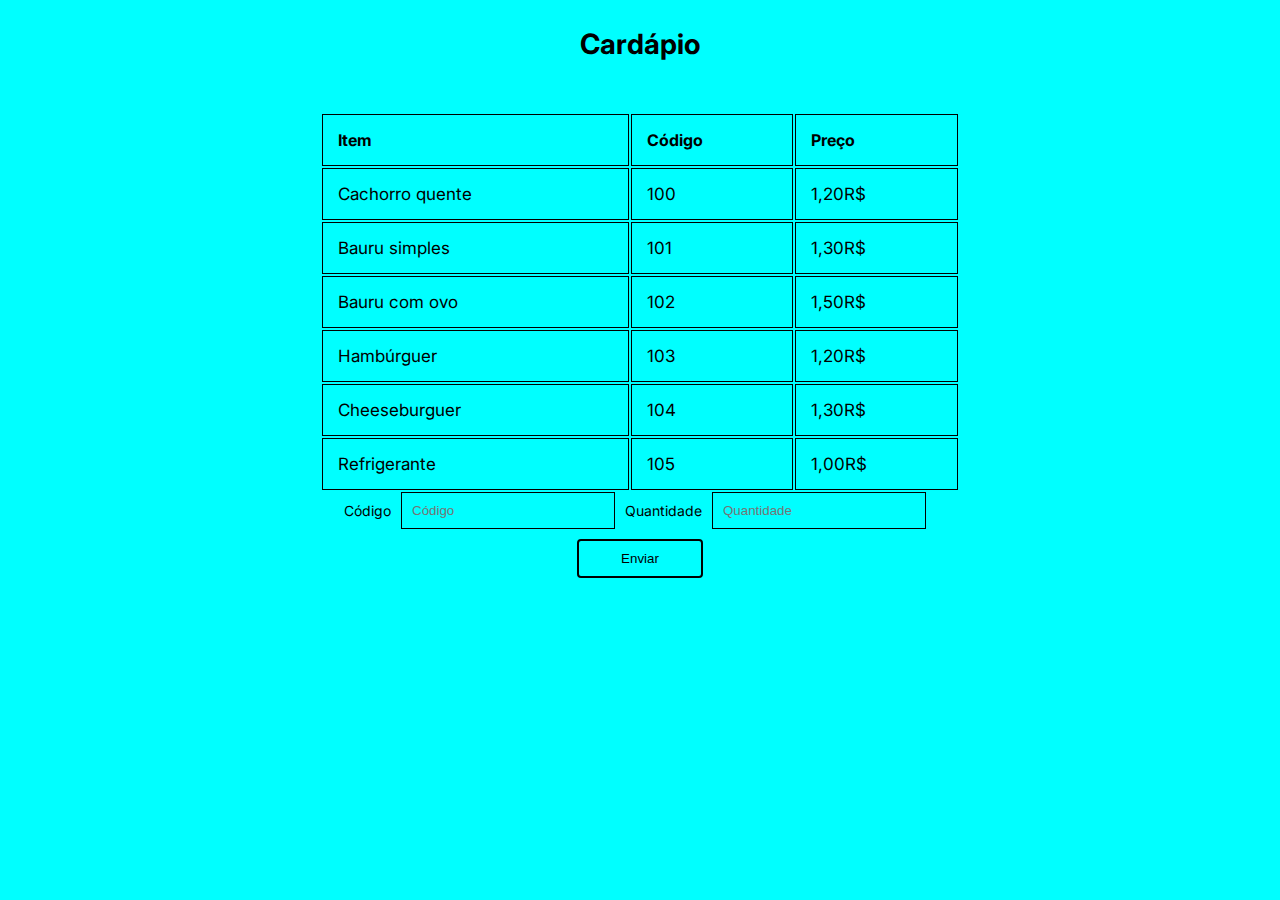
<file: questao1/cardapio.html>
<!DOCTYPE html>
<html lang="pt-br">

<head>
  <meta charset="UTF-8">
  <meta http-equiv="X-UA-Compatible" content="IE=edge">
  <meta name="viewport" content="width=device-width, initial-scale=1.0">
  <title>Cardápio</title>
  <link rel="preconnect" href="https://fonts.gstatic.com">
  <link href="https://fonts.googleapis.com/css2?family=Inter:wght@400;700&display=swap" rel="stylesheet">
  <link rel="stylesheet" href="cardapio.css">
</head>
<body>
    <div class="container">
      <h1>Cardápio</h1>
      <table>
            <thead>
               <tr>
                   <th>Item</th>
                   <th>Código</th>
                   <th>Preço</th>
               </tr>
           </thead>
          <tbody>
               <tr>
                   <td>Cachorro quente</td>
                   <td>100</td>
                   <td>1,20R$</td>
               </tr>
               <tr>
                   <td>Bauru simples</td>
                   <td>101</td>
                   <td>1,30R$</td>
               </tr>
               <tr>
                  <td>Bauru com ovo</td>
                  <td>102</td>
                  <td>1,50R$</td>
                </tr>
                <tr>
                  <td>Hambúrguer</td>
                  <td>103</td>
                  <td>1,20R$</td>
                </tr>
                <tr>
                  <td>Cheeseburguer</td>
                  <td>104</td>
                  <td>1,30R$</td>
                </tr>
                <tr>
                  <td>Refrigerante</td>
                  <td>105</td>
                  <td>1,00R$</td>
                </tr>    
          </tbody>
          <p id="resultado"></p>
      </table>
      <div id="inputs">
        <label for="codigo">Código</label>
        <input id="codigo" type="number" placeholder="Código" min="100" max="105">
        <label for="quantidade">Quantidade</label>
        <input id="quantidade" type="number" placeholder="Quantidade" min="1">
      </div>
      <button id="btn">Enviar</button>
    </div>
    <script src="cardapio.js"></script>
</body>
</html>
  </div>
</body>
</html>
</file>
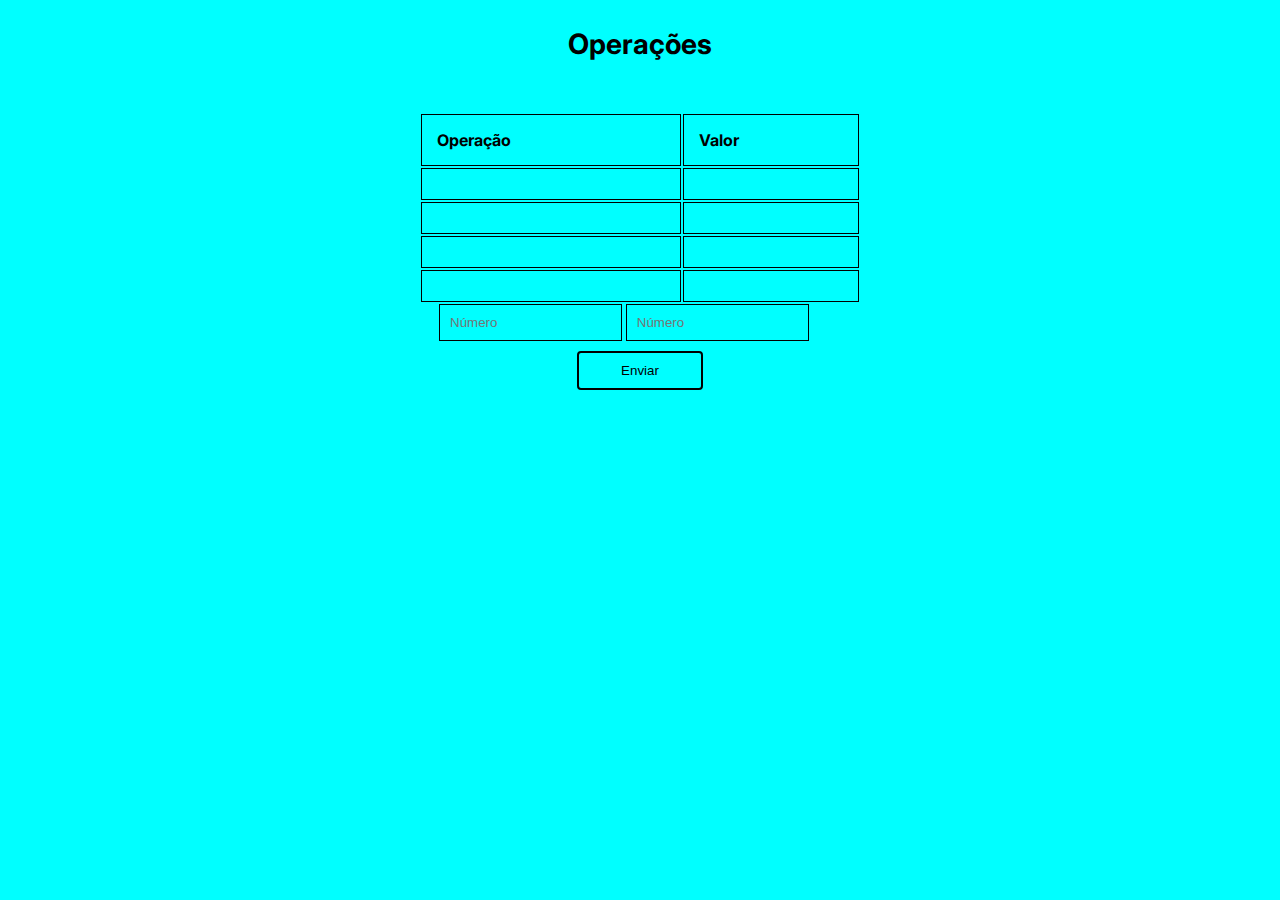
<file: questao2/operacoes.html>
<!DOCTYPE html>
<html lang="pt-br">

<head>
  <meta charset="UTF-8">
  <meta http-equiv="X-UA-Compatible" content="IE=edge">
  <meta name="viewport" content="width=device-width, initial-scale=1.0">
  <title>Operações</title>
  <link rel="preconnect" href="https://fonts.gstatic.com">
  <link href="https://fonts.googleapis.com/css2?family=Inter:wght@400;700&display=swap" rel="stylesheet">
  <link rel="stylesheet" href="operacoes.css">
</head>
<body>
    <div class="container">
      <h1>Operações</h1>
      <table>
            <thead>
               <tr>
                   <th>Operação</th>
                   <th>Valor</th>
               </tr>
           </thead>
          <tbody>
               <tr>
                   <td id="operacao_soma"></td>
                   <td id="resultado_soma"></td>
               </tr>
               <tr>
                   <td id="operacao_multiplicacao"></td>
                   <td id="resultado_multiplicacao"></td>
               </tr>
               <tr>
                  <td id="operacao_divisao"></td>
                  <td id="resultado_divisao"></td>
                </tr>
                <tr>
                  <td id="operacao_resto"></td>
                  <td id="resultado_resto"></td>
                </tr>
          </tbody>
          <p id="resultado"></p>
      </table>
      <div id="input">
        <input id="num1" type="number" placeholder="Número">
        <input id="num2" type="number" placeholder="Número">
      </div>
      <button id="btn">Enviar</button>
    </div>
    <script src="operacoes.js"></script>
</body>
</html>
  </div>
</body>
</html>
</file>
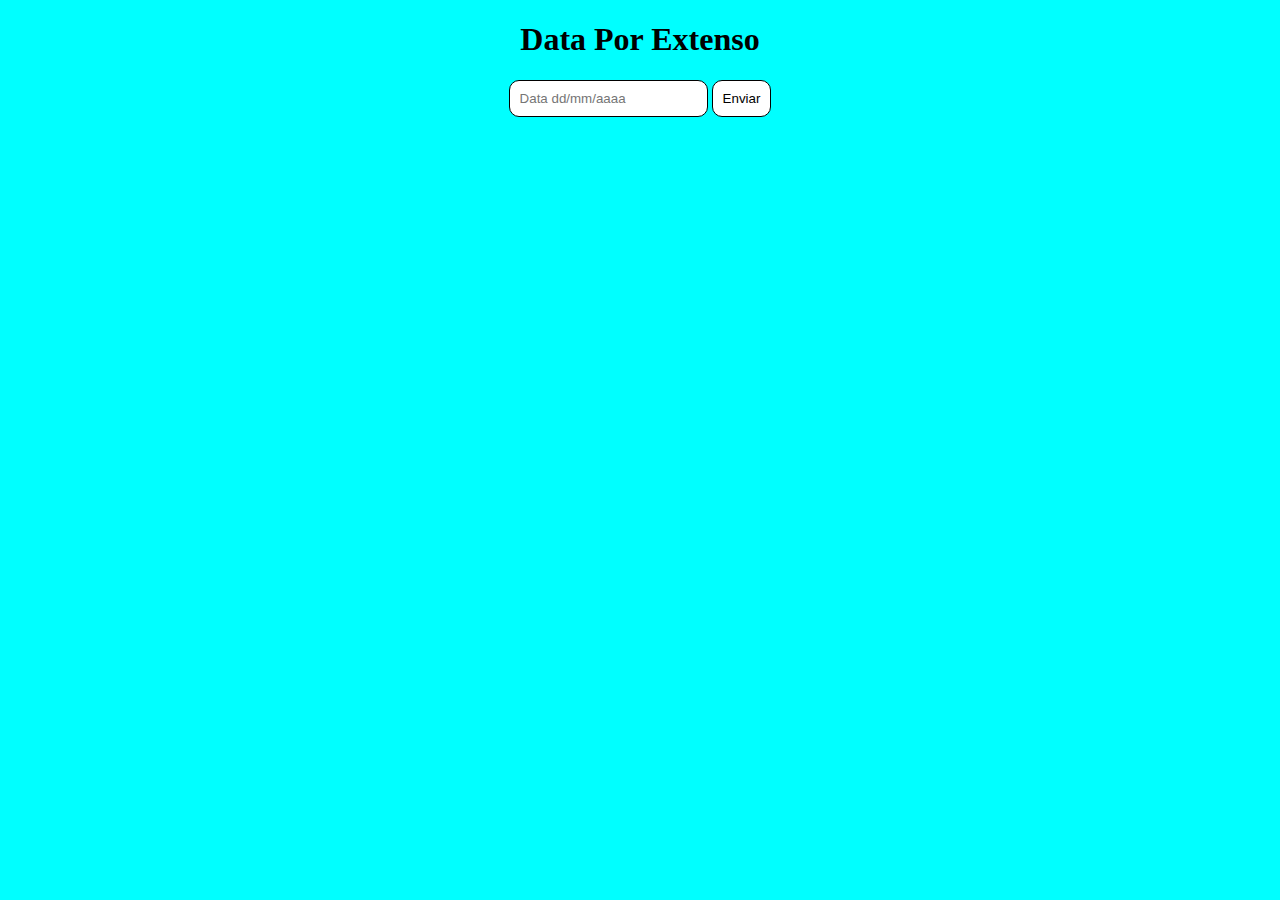
<file: questao3/data.html>
<!DOCTYPE html>
<html lang="pt-br">
<head>
    <meta charset="UTF-8">
    <meta http-equiv="X-UA-Compatible" content="IE=edge">
    <meta name="viewport" content="width=device-width, initial-scale=1.0">
    <link rel="stylesheet" href="data.css">
    <title>Data</title>
</head>
<body>
    <div class="container">
        <h1>Data Por Extenso</h1>
        <input type="text" id="data" placeholder="Data dd/mm/aaaa">
        <button id="btn">Enviar</button>
        <p id="resultado"></p>
    </div>
    <script src="data.js"></script>
</body>
</html>
</file>
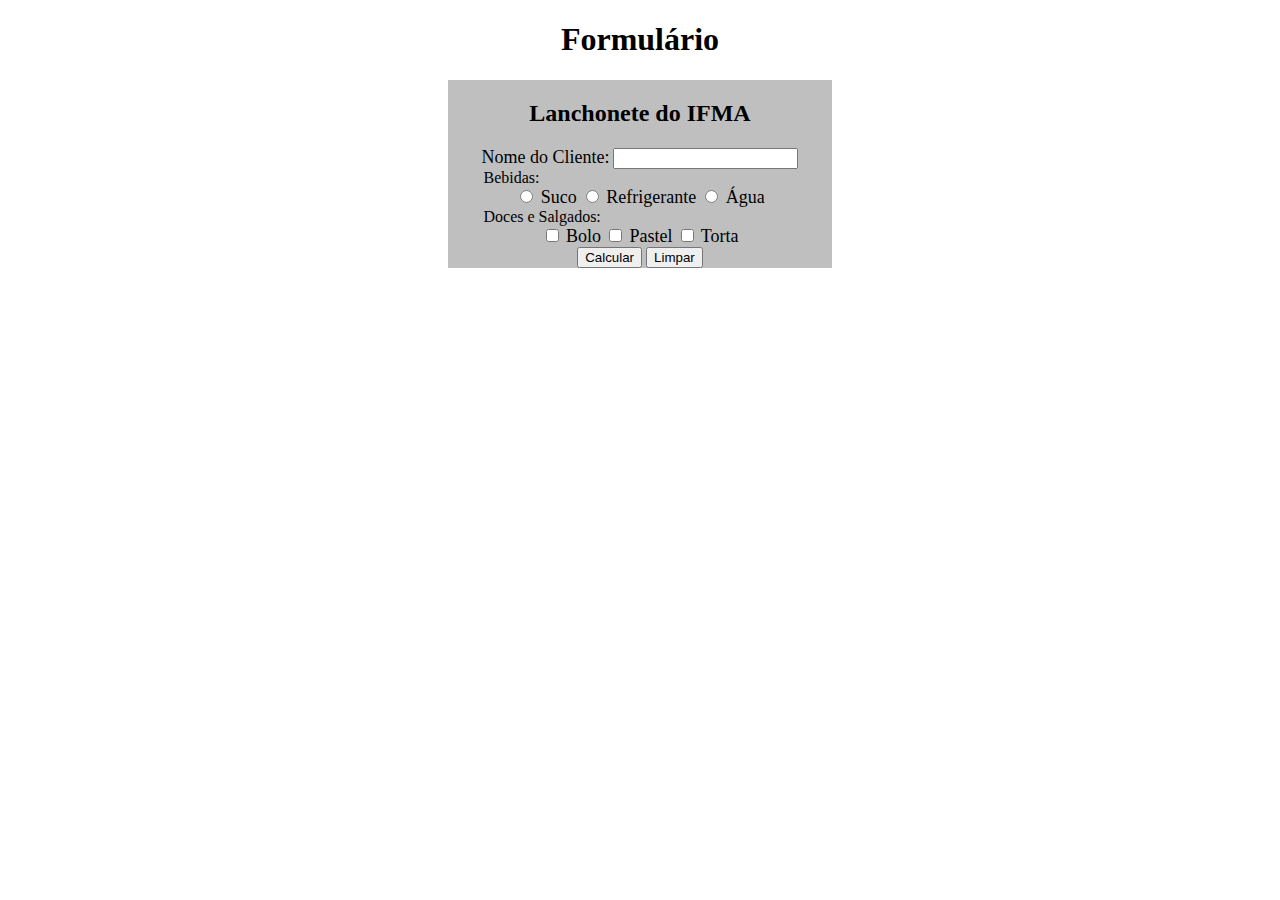
<file: questao4/lanchonete.html>
<!DOCTYPE html>
<html lang="pt-br">
<head>
    <meta charset="UTF-8">
    <meta http-equiv="X-UA-Compatible" content="IE=edge">
    <meta name="viewport" content="width=device-width, initial-scale=1.0">
    <link rel="stylesheet" href="style.css">
    <title>Lachonete - IFMA</title>
</head>
<body>
    <h1>Formulário</h1>
    <div id="container">
        <form action="" method="POST">
            <h2 class="titulo-cadastro">Lanchonete do IFMA</h2>
            <label for="nomecliente">Nome do Cliente:</label>
            <input type="text" id="nomecliente" required>

            <fieldset>
                <legend>Bebidas:</legend>
                <label for="suco"><input type="radio" name="bebida" value="suco" id="suco"> Suco</label>
                    
                <label for="refrigerante"><input type="radio" name="bebida" value="refrigerante" id="refrigerante"> Refrigerante</label>
                    
                <label for="agua"><input type="radio" name="bebida" value="agua" id="agua"> Água</label>
            </fieldset>

            <fieldset>
                <legend>Doces e Salgados:</legend>
                <label for="bolo"><input type="checkbox" value="bolo" name="comida" id="bolo"> Bolo</label>
                    
                <label for="pastel"><input type="checkbox" value="pastel" name="comida" id="pastel"> Pastel</label>
                    
                <label for="torta"><input type="checkbox" value="torta" name="comida" id="torta"> Torta</label>
            </fieldset>

            <input type="submit" value="Calcular" id="calcular">
            <input type="submit" value="Limpar" id="limpar">
            </form>
        </form>
    </div>
    <p id="resultado"></p>
    <script src="lanchonete.js"></script>
</body>
</html>
</file>
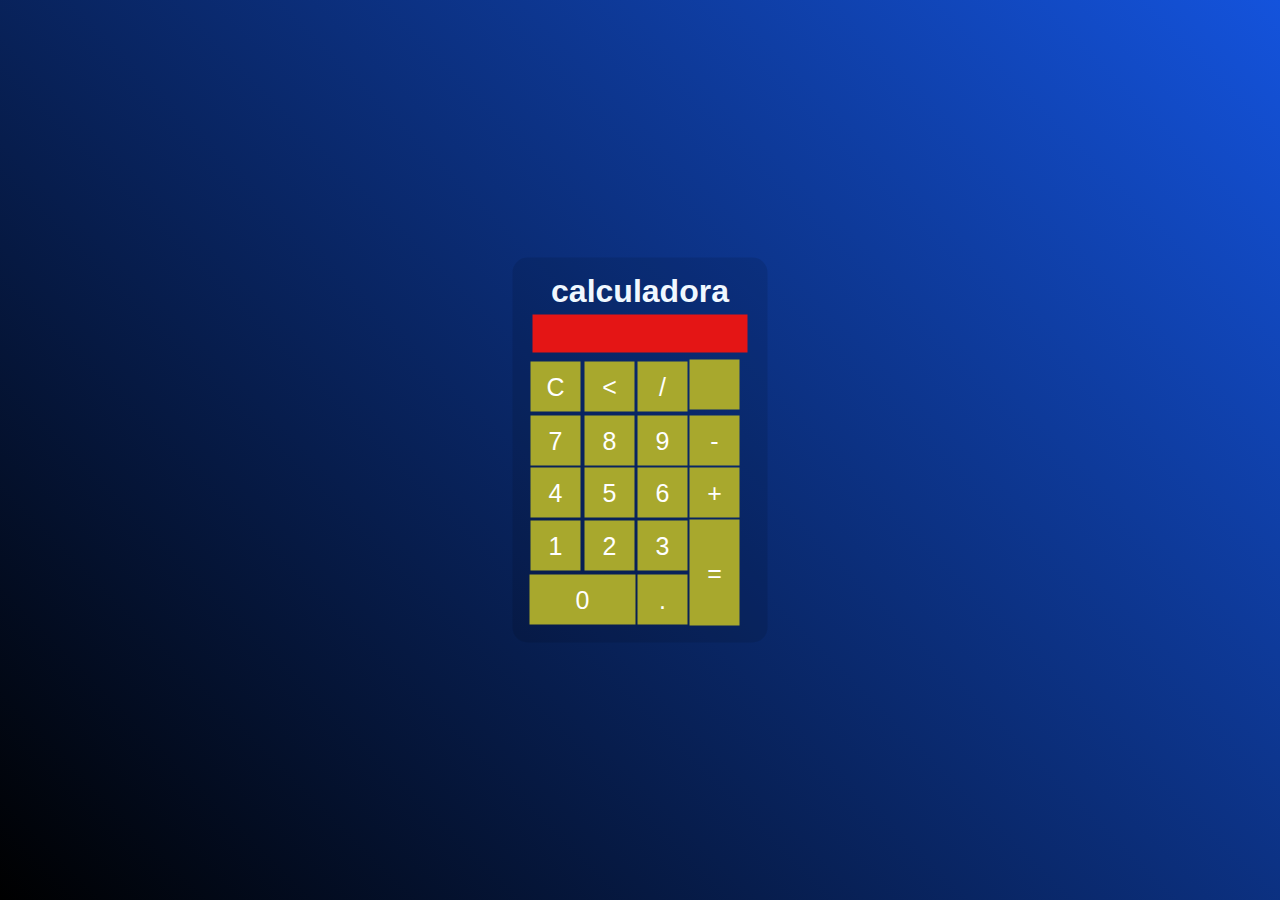
<file: questao5/calculadora.html>
<!DOCTYPE html>
<html lang="en">
<head>
    <meta charset="UTF-8">
    <meta http-equiv="X-UA-Compatible" content="IE=edge">
    <meta name="viewport" content="width=device-width, initial-scale=1.0">
    <title>calculadora</title>
    <style>
        *{
            margin: 0;
            padding: 0;
        }
        .fundo{
            background-image: linear-gradient(45deg, black,rgb(20, 83, 220));
            height: 100vh;

            color: aliceblue;
            font-family: Arial, Helvetica, sans-serif;
            text-align: center;
    
        }
        .calculadora{
            position: absolute;
           background-color: rgba(0, 0, 0, 0.1);
            top: 50%;
            left: 50%;
            transform: translate(-50%,-50%);
            border-radius: 15px;
            padding: 15px;
        }
        .botao{
         width: 50px;
         height: 50px;
         font-size: 25px;
         cursor: pointer;
         background-color: rgb(168, 168, 45);
         border: none;
         color: rgb(255, 255, 255); 
         margin: 3p;
        }
        .botao:hover{
            background-color: black;
        }
        #resultado{
            background-color: rgb(228, 21, 21);
            width: 207px;
            height: 30px;
            margin: 5px;
            font-size: 25px;
            color: rgb(226, 226, 226);
            text-align: right;
            padding: 4px;

        }

    
    </style>
</head>
<body>
    <div class="fundo">
        <div class="calculadora">
            <h1>calculadora</h1>
            <p id="resultado"></p>
            <table>
                <tr>
                   <td><button class="botao" onclick="clean()">C</button></td> 
                   <td><button class="botao" onclick="back()"><</button></td> 
                   <td><button class="botao" onclick="insert('/')">/</button></td> 
                   <td><button class="botao" onclick="insert('')"></button></td> 
                </tr>
                 <tr>
                   <td><button class="botao" onclick="insert('7')">7</button></td> 
                   <td><button class="botao" onclick="insert('8')">8</button></td> 
                   <td><button class="botao" onclick="insert('9')">9</button></td> 
                   <td><button class="botao" onclick="insert('-')">-</button></td> 
                </tr>
                <tr>
                    <td><button class="botao" onclick="insert('4')">4</button></td> 
                    <td><button class="botao" onclick="insert('5')">5</button></td> 
                    <td><button class="botao" onclick="insert('6')">6</button></td> 
                    <td><button class="botao" onclick="insert('+')">+</button></td> 
                 </tr>
                 <tr>
                    <td><button class="botao" onclick="insert('1')">1</button></td> 
                    <td><button class="botao" onclick="insert('2')">2</button></td> 
                    <td><button class="botao" onclick="insert('3')">3</button></td> 
                    <td rowspan="2"><button class="botao" style="height: 106px;" onclick="calcular()">=</button></td> 
                 </tr>
                 <tr>
                    <td colspan="2"><button class="botao" style="width: 106px;" onclick="insert('0')">0</button></td> 
                    <td><button class="botao" onclick="insert('.')">.</button></td> 
                 </tr>
            </table>
        </div>
    </div>
   <script>
        function insert(num)
        {
            var numero = document.getElementById('resultado').innerHTML;
            document.getElementById('resultado').innerHTML = numero + num;
        }

        function clean()
        {
            document.getElementById('resultado').innerHTML = " ";
        }

        function back()
        {
        var resultados = document.getElementById('resultado').innerHTML;
        document.getElementById('resultado').innerHTML = resultados.substring(0, resultados.length -1);
        }

        function calcular()
        {
            var res = document.getElementById('resultado');
            res.innerHTML = eval(res.innerHTML);

        }

             
   </script>
 
</body>
</html>
</file>
<file: questao1/cardapio.css>
body {
  font-family: "Inter", sans-serif;
  font-size: 14px;
  background-color: aqua;
}


.container {
    display: flex;
    flex-direction: column;
    justify-content: center;
    align-items: center;
}

table{
  width: 50vw;
}
  
th, td {
  padding: 15px;
  font-size: 17px;
  text-align: left;
  border: 1px solid #000;
}

th {
  font-size: 16px;
}

#inputs {
  align-items: center;
  width: 50vw;
  display: flex;
  justify-content: center;
}

input {
  padding: 10px;
  width: 30%;
  margin-left: 10px;
  margin-right: 10px;
  background-color: aqua;
  border: 1px solid #000;
  color: #000;
}


button {
  cursor: pointer;
  border: 2px solid #000;
  border-radius: 4px;
  background-color: aqua;
  margin-top: 10px;
  padding: 10px;
  width: 10%;
  min-width: 100px;
}

p {
  font-size: 16px;
}

@media (max-width:600px) {
  #inputs {
    width: 100vw;
  }

  input {
    width: 20%;
    margin: 0;
  }
}
</file>
<file: questao2/operacoes.css>
body {
    font-family: "Inter", sans-serif;
    font-size: 14px;
    background-color: aqua;
  }
  
  
  .container {
      display: flex;
      flex-direction: column;
      justify-content: center;
      align-items: center;
  }
  
  table{
    width: 35%;
  }
    
  th, td {
    padding: 15px;
    font-size: 17px;
    text-align: left;
    border: 1px solid #000;
  }
  
  th {
    font-size: 16px;
  }
  
  input {
    padding: 10px;
    width: 40%;
    background-color: aqua;
    border: 1px solid #000;
  }
  
  button {
    cursor: pointer;
    border: 2px solid #000;
    border-radius: 4px;
    background-color: aqua;
    margin-top: 10px;
    padding: 10px;
    width: 10%;
    min-width: 100px;
  }
  
  p {
    font-size: 16px;
  }

  @media (max-width: 1100px) {
    input {
      width: 100px;
    }
  }

  @media (max-width: 720px) {
    input {
      width: 50px;
    }
  }
</file>
<file: questao3/data.css>
body {
    background-color: aqua;
}
.container {
    text-align: center;
}

input, button {
    padding: 10px;
    border: 1px solid black;
    border-radius: 10px;
}

button {
    background-color: white;
    cursor: pointer;
}

p {
    font-family: Verdana, Geneva, Tahoma, sans-serif;
    font-size: 20px;
}
</file>
<file: questao4/style.css>
body {
    margin: 0;
    display: flex;
    flex-direction: column;
    justify-content: center;
    align-items: center;
}

#container {
    text-align: center;
    width: 30%;
    display: flex;
    justify-content: center;
    background-color: #BFBFBF;
}

fieldset {
margin: 0;
padding: 0;
border: 0;
font-size: 100%;
font: inherit;
vertical-align: baseline;
}

legend {
    text-align: left;
}

label { 
    font-size: 18px;
}
</file>
